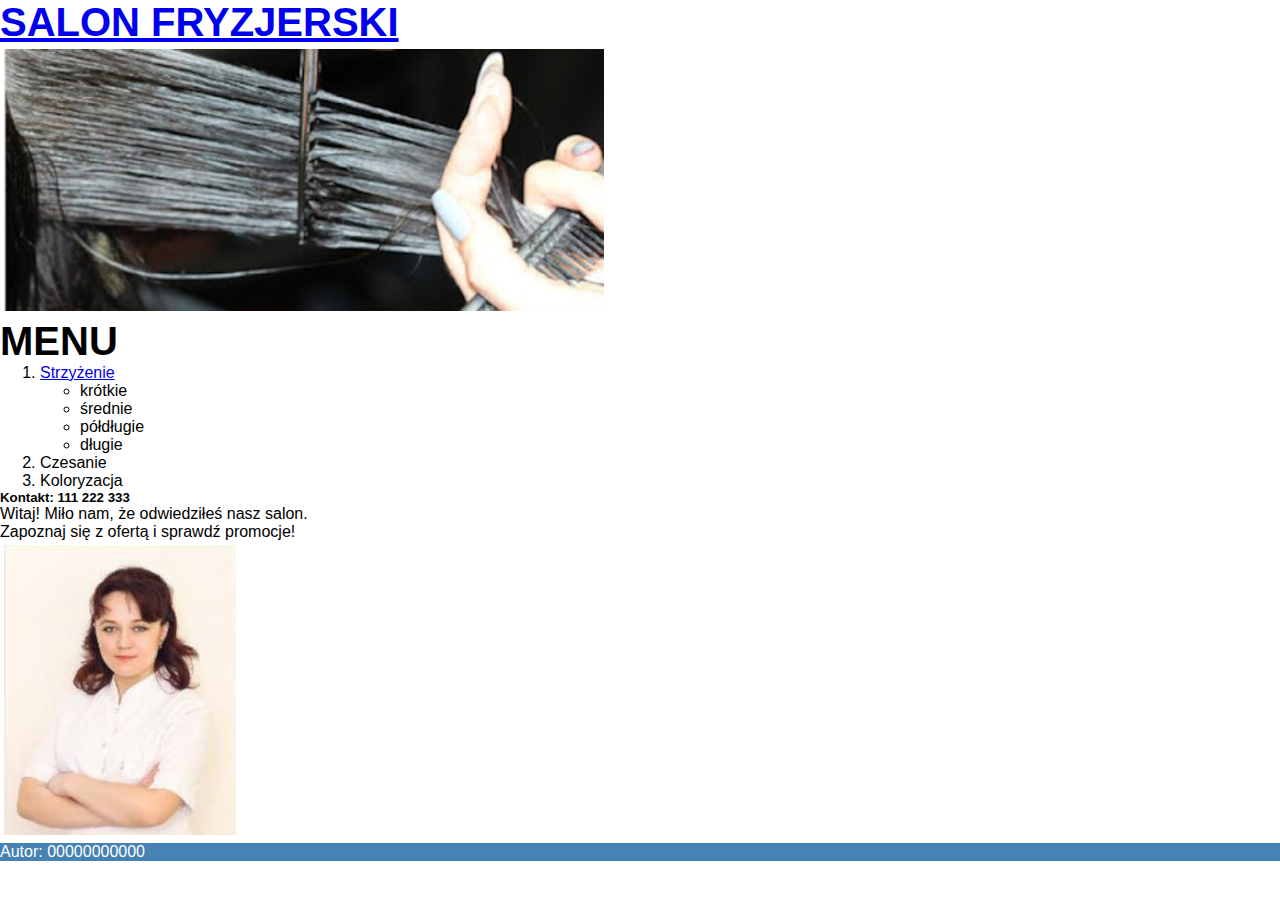
<file: index.html>
<!DOCTYPE html>
<html lang="pl">
<head>
    <meta charset="UTF-8">
    <meta http-equiv="X-UA-Compatible" content="IE=edge">
    <meta name="viewport" content="width=device-width, initial-scale=1.0">

    <title>Usługi Fryzjerskie</title>

    <link rel="stylesheet" href="./styl2.css">
</head>
<body>

    <section class="lewy-blok1">
        <h2>
            <a href="index.html">SALON FRYZJERSKI</a>
        </h2>
        <img  src="./obraz2.jpg" alt="Czesanie">
    </section>
    <section class="prawy-blok1">
        <h2>MENU</h2>
    </section>

    <section class="prawy-blok2">
        <ol>
            <li>
                <a href="fryzura.html">Strzyżenie</a>
                <ul>
                    <li>krótkie</li>
                    <li>średnie</li>
                    <li>półdługie</li>
                    <li>długie</li>
                </ul>
            </li>
            <li>Czesanie</li>
            <li>Koloryzacja</li>
        </ol>
    </section>

    <section class="lewy-blok2">
        <h5>Kontakt: 111 222 333</h5>
        <p>
            Witaj! Miło nam, że odwiedziłeś nasz salon.<br>
            Zapoznaj się z ofertą i sprawdź promocje!
        </p>
    </section>
    
    <section class="prawy-blok3">
        <img src="./obraz1.jpg" alt="Fryzjer">
    </section>
    <footer class="footer">Autor: 00000000000</footer>
</body>
</html>
</file>
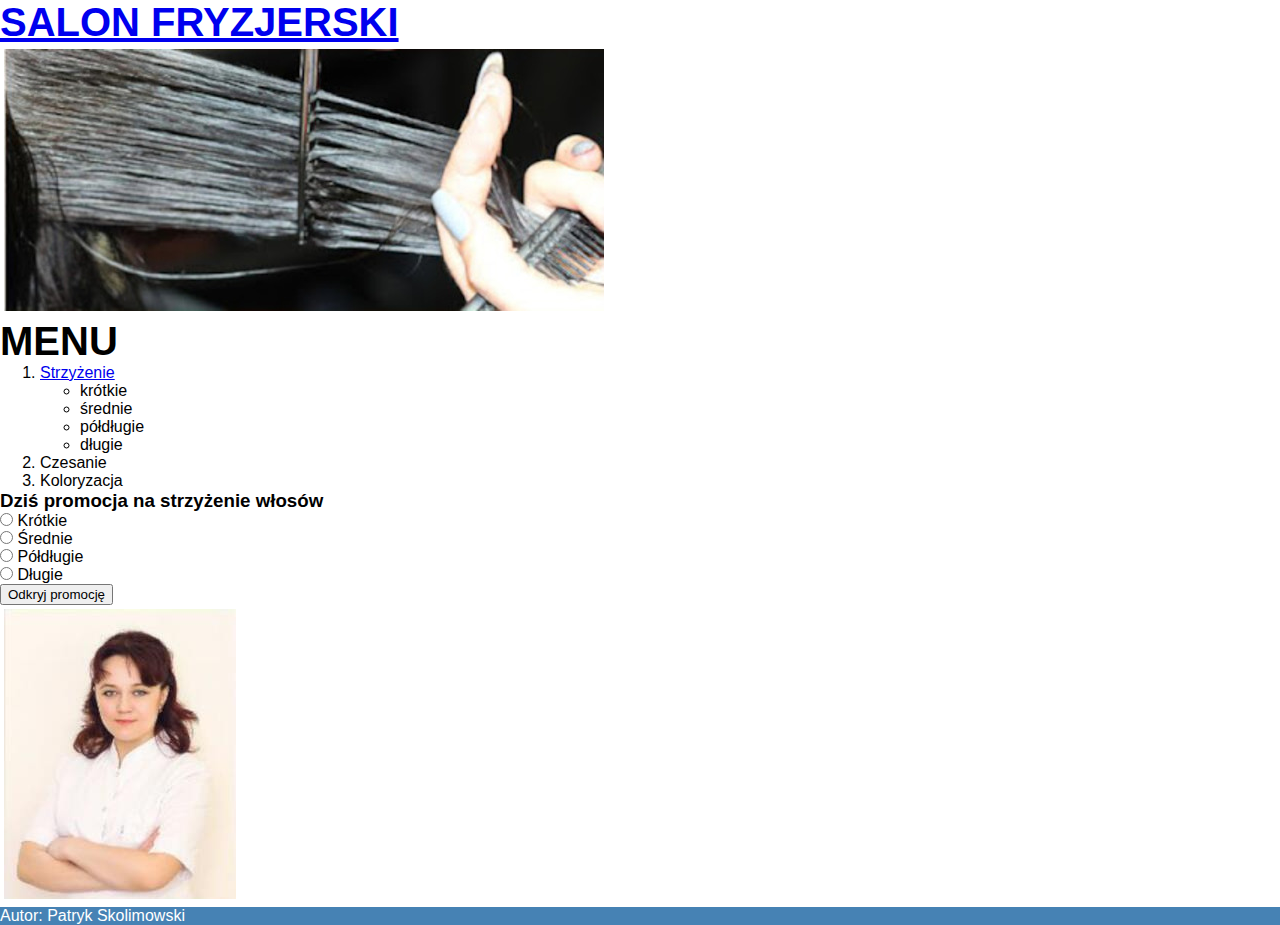
<file: fryzura.html>
<!DOCTYPE html>
<html lang="pl">
<head>
    <meta charset="UTF-8">
    <meta http-equiv="X-UA-Compatible" content="IE=edge">
    <meta name="viewport" content="width=device-width, initial-scale=1.0">

    <title>Usługi Fryzjerskie</title>

    <link rel="stylesheet" href="./styl2.css">
</head>
<body>

    <section class="lewy-blok1">
        <h2>
            <a href="index.html">SALON FRYZJERSKI</a>
        </h2>
        <img  src="./obraz2.jpg" alt="Czesanie">
    </section>
    <section class="prawy-blok1">
        <h2>MENU</h2>
    </section>

    <section class="prawy-blok2">
        <ol>
            <li>
                <a href="fryzura.html">Strzyżenie</a>
                <ul>
                    <li>krótkie</li>
                    <li>średnie</li>
                    <li>półdługie</li>
                    <li>długie</li>
                </ul>
            </li>
            <li>Czesanie</li>
            <li>Koloryzacja</li>
        </ol>
    </section>

    <section class="lewy-blok2">
        <h3>Dziś promocja na strzyżenie włosów</h3>

        <form action="" class="form">
            <div class="field">
                <input type="radio" name="dlugosc" value="krotkie" id="krotkie">
                <label for="krotkie">Krótkie</label>
            </div>
            
            <div class="field">
                <input type="radio" name="dlugosc" value="srednie" id="srednie">
                <label for="srednie">Średnie</label>
            </div>
            
            <div class="field">
                <input type="radio" name="dlugosc" value="poldlugie" id="poldlugie">
                <label for="poldlugie">Półdługie</label>
            </div>
            
            <div class="field">
                <input type="radio" name="dlugosc" value="dlugie" id="dlugie">
                <label for="dlugie">Długie</label>
            </div>
        </form>

        <button id="button">Odkryj promocję</button>

        <p id="wynik"></p>
    </section>
    
    <section class="prawy-blok3">
        <img src="./obraz1.jpg" alt="Fryzjer">
    </section>
    <footer class="footer">Autor: Patryk Skolimowski</footer>

    <script>
        const btn = document.getElementById('button');
        const wynik = document.getElementById('wynik');
        let dlugosc;
        
        btn.addEventListener('click', () => {
            const dlugoscQuery = document.getElementsByName('dlugosc');
            
            dlugoscQuery.forEach(el => {
                if (el.checked) {
                    dlugosc = el.value;
                }
            })

            const showResult = (price) => {
                wynik.innerHTML = `Cena strzyżenia: ${price}`;
            }

            if (dlugosc === "krotkie") { showResult(25) }
            if (dlugosc === "srednie") { showResult(30) }
            if (dlugosc === "poldlugie") { showResult(40) }
            if (dlugosc === "dlugie") { showResult(50) }
        });

</script>
</body>
</html>
</file>
<file: styl2.css>
* {
    font-family: Helvetica;
    box-sizing: border-box;
    margin: 0;
}
h2 {
    font-size: 250%;
}
img {
    padding: 4px;
}
img:hover {
    padding: 3px;
    border: solid steelblue 1px;
}
.lewy1, .lewy2, .prawy3 {
    background-color: snow;
}
.lewy1, .lewy2 {
    float: left;
}
.prawy1, .prawy2, .prawy3 {
    float: right;
}
.prawy1 {
    height: 150px;
    width: 30%;
    background-color: steelblue;
    text-align: center;
    color: white;
}
.prawy2 {
    height: 350px;
    width: 30%;
    background-color: steelblue;
    color: white;
}
.lewy1 { 
    height: 400px;
    width: 70%;
    text-align: center;
}
.lewy2 {
    height: 400px;
    font-size: 150%;
    width: 70%;
}
.prawy3 {
    text-align: center;
    width: 30%;
    background-color: snow;
    height: 300px;
}
.footer {
    background-color: steelblue;
    color: white;
    width: 100%;
}
.field {
    display: block;
}
</file>
